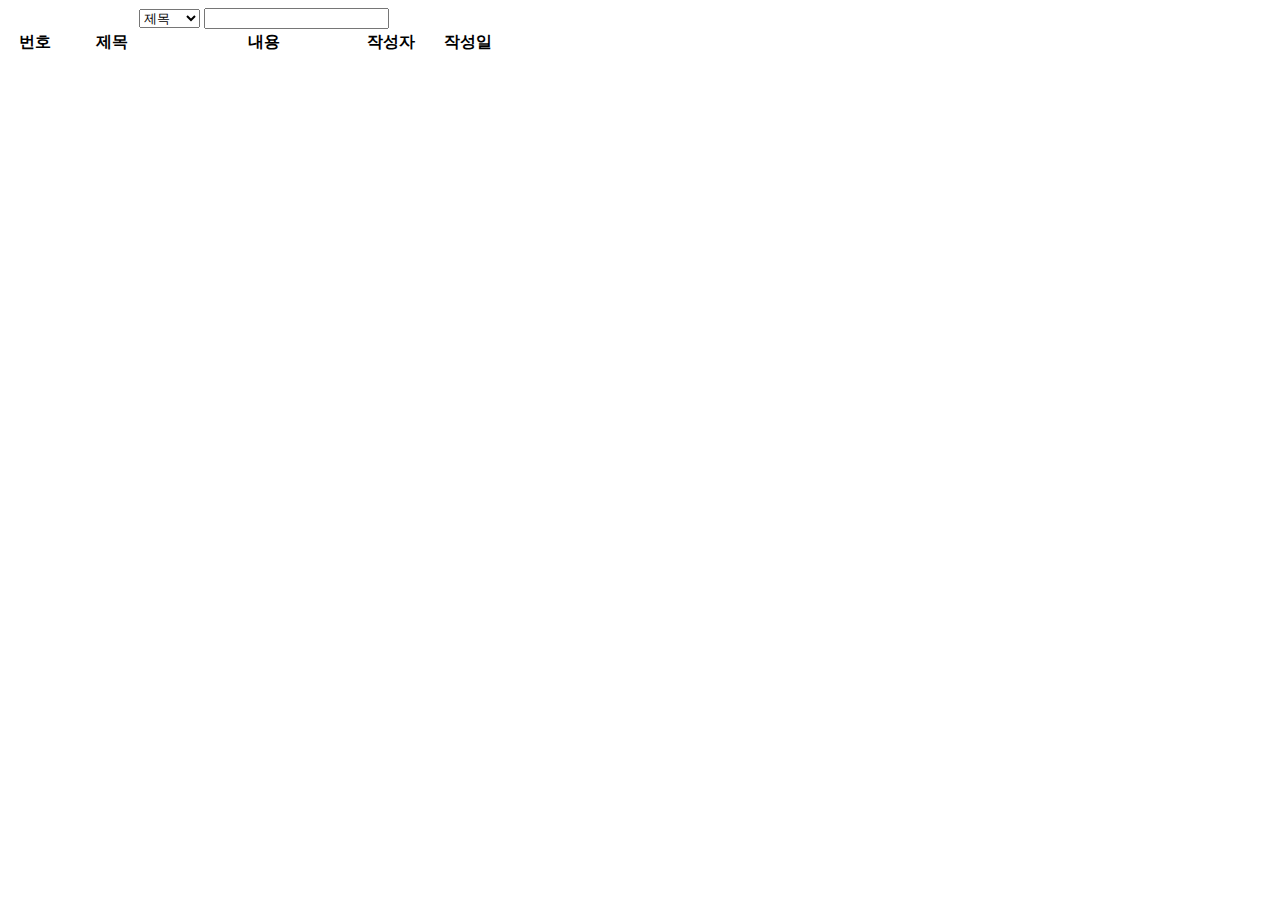
<file: src/main/resources/templates/response/board.html>
<!DOCTYPE html>
<html xmlns:th="http://www.thymeleaf.org" xmlns:layout="http://www.ultraq.net.nz/thymeleaf/layout">
<th:block th:replace="fragments/head :: head('board')" ></th:block>
<body>
<th:block th:replace="fragments/header :: header('board')"></th:block>
<main>
    <table>
        <caption>
            <select name="">
                <option value="">제목</option>
                <option value="">작성자</option>
                <option value="">내용</option>
            </select>
            <input type="text" name="" id="">
            <i class="fas fa-search" id="searchButton"></i>
        </caption>
        <colgroup>
            <col style="width: 10%;">
            <col style="width: 20%;">
            <col style="width: 40%;">
            <col style="width: 10%;">
            <col style="width: 20%;">
        </colgroup>
        <tr class="board-category">
            <th>번호</th>
            <th>제목</th>
            <th>내용</th>
            <th>작성자</th>
            <th>작성일</th>
        </tr>
        <tr class="board-contents" th:each="board : ${boardList}">
            <td th:text="${board.no}"></td>
            <td th:text="${board.title}"></td>
            <td th:text="${board.contents}"></td>
            <td th:text="${board.author}"></td>
            <td th:text="${board.date}"></td>
        </tr>
    </table>

</main>
<th:block th:replace="fragments/footer :: footer"></th:block>
</body>
</html>
</file>
